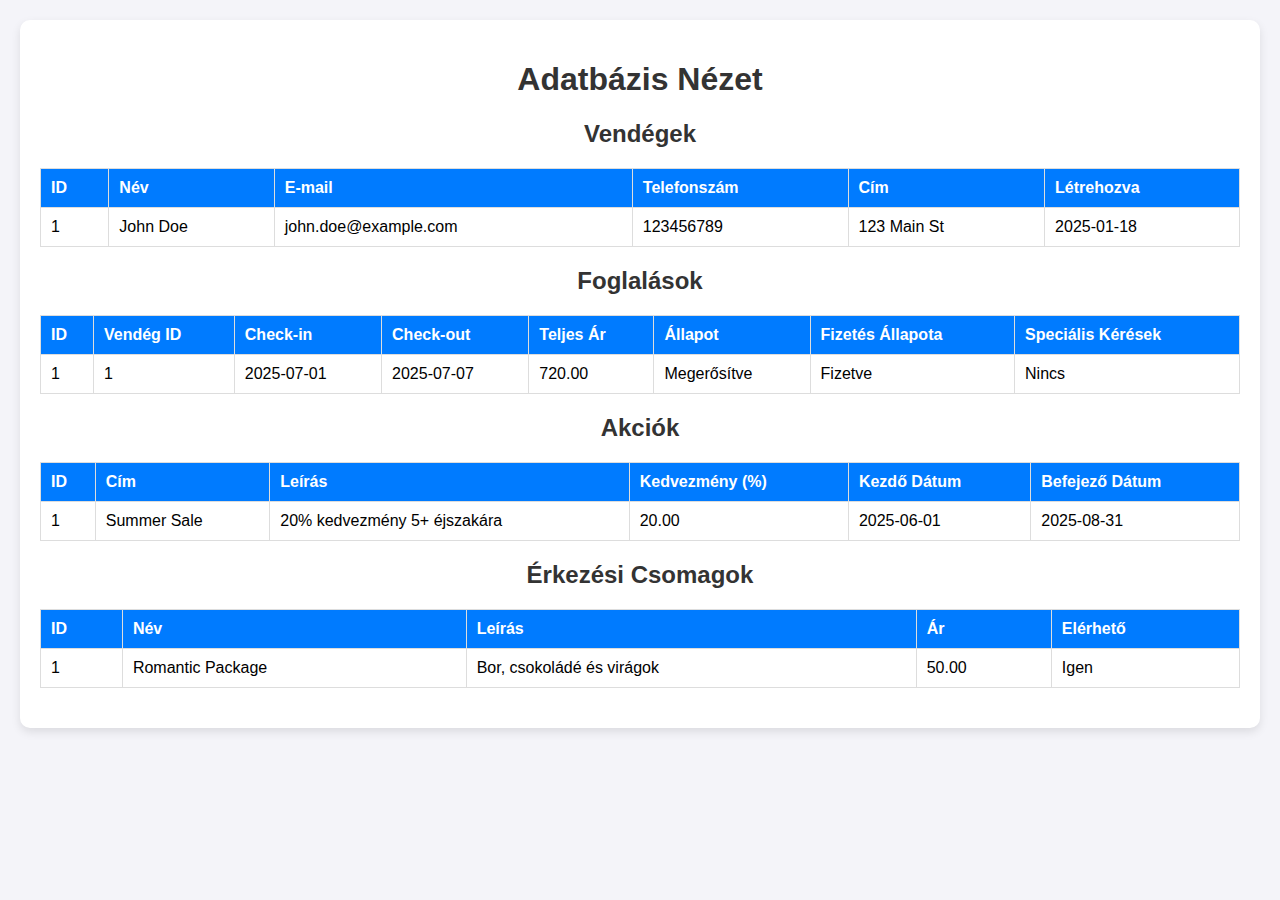
<file: AndiApartman/resources/views/Foglalas/outform.html>
<!DOCTYPE html>
<html lang="en">
<head>
    <meta charset="UTF-8">
    <meta name="viewport" content="width=device-width, initial-scale=1.0">
    <title>Adatok Megtekintése</title>
    <style>
        body {
            font-family: Arial, sans-serif;
            background-color: #f4f4f9;
            margin: 0;
            padding: 20px;
        }
        .container {
            max-width: 1200px;
            margin: 0 auto;
            background: #fff;
            padding: 20px;
            border-radius: 10px;
            box-shadow: 0 4px 10px rgba(0, 0, 0, 0.1);
        }
        h1, h2 {
            text-align: center;
            color: #333;
        }
        table {
            width: 100%;
            border-collapse: collapse;
            margin: 20px 0;
        }
        table th, table td {
            border: 1px solid #ddd;
            padding: 10px;
            text-align: left;
        }
        table th {
            background-color: #007bff;
            color: #fff;
        }
        table tr:nth-child(even) {
            background-color: #f9f9f9;
        }
        table tr:hover {
            background-color: #f1f1f1;
        }
        @media (max-width: 768px) {
            table, thead, tbody, th, td, tr {
                display: block;
            }
            table tr {
                margin-bottom: 10px;
            }
            table th {
                background-color: #007bff;
                color: #fff;
                text-align: center;
                font-weight: bold;
            }
            table td {
                text-align: right;
                padding-left: 50%;
                position: relative;
            }
            table td::before {
                content: attr(data-label);
                position: absolute;
                left: 10px;
                width: calc(50% - 20px);
                text-align: left;
                font-weight: bold;
                color: #333;
            }
        }
    </style>
</head>
<body>
    <div class="container">
        <h1>Adatbázis Nézet</h1>

        <!-- Vendégek Táblázat -->
        <h2>Vendégek</h2>
        <table>
            <thead>
                <tr>
                    <th>ID</th>
                    <th>Név</th>
                    <th>E-mail</th>
                    <th>Telefonszám</th>
                    <th>Cím</th>
                    <th>Létrehozva</th>
                </tr>
            </thead>
            <tbody>
                <tr>
                    <td data-label="ID">1</td>
                    <td data-label="Név">John Doe</td>
                    <td data-label="E-mail">john.doe@example.com</td>
                    <td data-label="Telefonszám">123456789</td>
                    <td data-label="Cím">123 Main St</td>
                    <td data-label="Létrehozva">2025-01-18</td>
                </tr>
                <!-- További sorok itt -->
            </tbody>
        </table>

        <!-- Foglalások Táblázat -->
        <h2>Foglalások</h2>
        <table>
            <thead>
                <tr>
                    <th>ID</th>
                    <th>Vendég ID</th>
                    <th>Check-in</th>
                    <th>Check-out</th>
                    <th>Teljes Ár</th>
                    <th>Állapot</th>
                    <th>Fizetés Állapota</th>
                    <th>Speciális Kérések</th>
                </tr>
            </thead>
            <tbody>
                <tr>
                    <td data-label="ID">1</td>
                    <td data-label="Vendég ID">1</td>
                    <td data-label="Check-in">2025-07-01</td>
                    <td data-label="Check-out">2025-07-07</td>
                    <td data-label="Teljes Ár">720.00</td>
                    <td data-label="Állapot">Megerősítve</td>
                    <td data-label="Fizetés Állapota">Fizetve</td>
                    <td data-label="Speciális Kérések">Nincs</td>
                </tr>
                <!-- További sorok itt -->
            </tbody>
        </table>

        <!-- Akciók Táblázat -->
        <h2>Akciók</h2>
        <table>
            <thead>
                <tr>
                    <th>ID</th>
                    <th>Cím</th>
                    <th>Leírás</th>
                    <th>Kedvezmény (%)</th>
                    <th>Kezdő Dátum</th>
                    <th>Befejező Dátum</th>
                </tr>
            </thead>
            <tbody>
                <tr>
                    <td data-label="ID">1</td>
                    <td data-label="Cím">Summer Sale</td>
                    <td data-label="Leírás">20% kedvezmény 5+ éjszakára</td>
                    <td data-label="Kedvezmény (%)">20.00</td>
                    <td data-label="Kezdő Dátum">2025-06-01</td>
                    <td data-label="Befejező Dátum">2025-08-31</td>
                </tr>
                <!-- További sorok itt -->
            </tbody>
        </table>

        <!-- Érkezési Csomagok Táblázat -->
        <h2>Érkezési Csomagok</h2>
        <table>
            <thead>
                <tr>
                    <th>ID</th>
                    <th>Név</th>
                    <th>Leírás</th>
                    <th>Ár</th>
                    <th>Elérhető</th>
                </tr>
            </thead>
            <tbody>
                <tr>
                    <td data-label="ID">1</td>
                    <td data-label="Név">Romantic Package</td>
                    <td data-label="Leírás">Bor, csokoládé és virágok</td>
                    <td data-label="Ár">50.00</td>
                    <td data-label="Elérhető">Igen</td>
                </tr>
                <!-- További sorok itt -->
            </tbody>
        </table>
    </div>
</body>
</html>
</file>
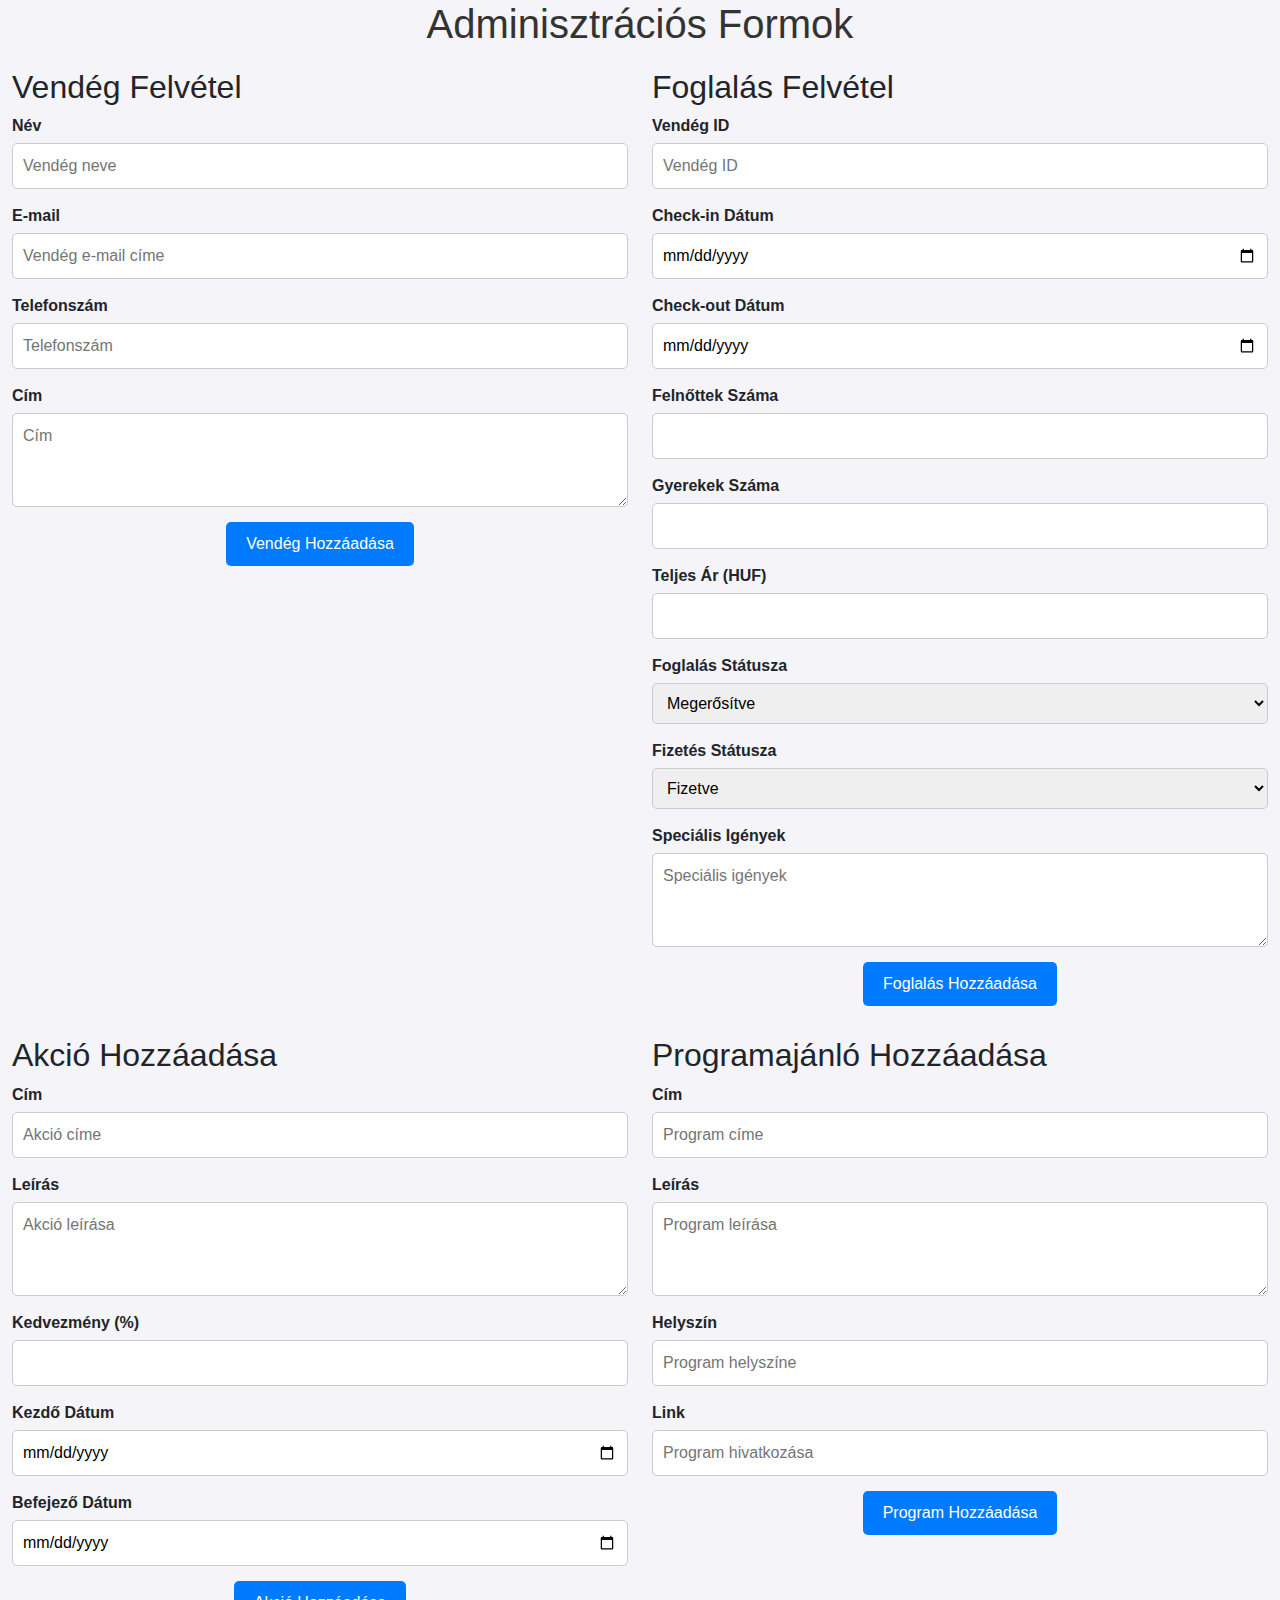
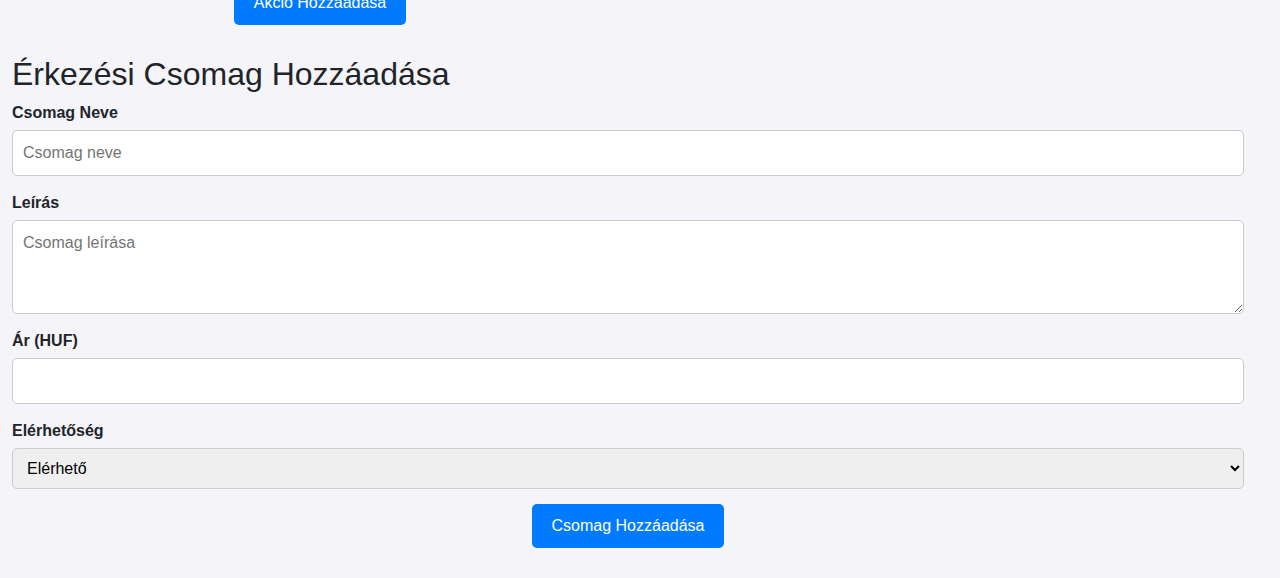
<file: AndiApartman/resources/views/Foglalas/Tesztform.html>
<!DOCTYPE html>
<html lang="hu">

<head>
    <meta charset="UTF-8">
    <meta name="viewport" content="width=device-width, initial-scale=1.0">
    <!-- Latest compiled and minified CSS -->
    <link href="https://cdn.jsdelivr.net/npm/bootstrap@5.3.3/dist/css/bootstrap.min.css" rel="stylesheet">

    <!-- Latest compiled JavaScript -->
    <script src="https://cdn.jsdelivr.net/npm/bootstrap@5.3.3/dist/js/bootstrap.bundle.min.js"></script>
    <title>Admin Forms</title>
    <style>
        body {
            font-family: Arial, sans-serif;
            margin: 0;
            padding: 0;
            background-color: #f4f4f9;
        }

        .container {
            max-width: 1200px;
            margin: 20px auto;
            padding: 20px;
            background: #fff;
            border-radius: 10px;
            box-shadow: 0 4px 10px rgba(0, 0, 0, 0.1);
        }

        h1 {
            text-align: center;
            color: #333;
            margin-bottom: 20px;
        }

        form {
            margin-bottom: 30px;
        }

        .form-group {
            display: flex;
            flex-direction: column;
            margin-bottom: 15px;
        }

        .form-group label {
            font-weight: bold;
            margin-bottom: 5px;
        }

        .form-group input,
        .form-group textarea,
        .form-group select {
            padding: 10px;
            font-size: 16px;
            border: 1px solid #ccc;
            border-radius: 5px;
            outline: none;
            transition: all 0.3s;
        }

        .form-group input:focus,
        .form-group textarea:focus,
        .form-group select:focus {
            border-color: #007bff;
            box-shadow: 0 0 5px rgba(0, 123, 255, 0.5);
        }

        .form-actions {
            text-align: center;
        }

        .form-actions button {
            padding: 10px 20px;
            font-size: 16px;
            color: #fff;
            background-color: #007bff;
            border: none;
            border-radius: 5px;
            cursor: pointer;
            transition: background-color 0.3s;
        }

        .form-actions button:hover {
            background-color: #0056b3;
        }

        @media (max-width: 768px) {
            .form-group {
                flex-direction: column;
            }
        }
    </style>
</head>

<body>
    <div class="container-fluid">
        <h1 class="text-center">Adminisztrációs Formok</h1>

        <div class="row">
            <div class="col-md-6 col-lg-6">
                <!-- Vendég felvétel -->
                <form id="guest-form">
                    <h2>Vendég Felvétel</h2>
                    <div class="form-group">
                        <label for="name">Név</label>
                        <input type="text" id="name" name="name" placeholder="Vendég neve" required>
                    </div>
                    <div class="form-group">
                        <label for="email">E-mail</label>
                        <input type="email" id="email" name="email" placeholder="Vendég e-mail címe" required>
                    </div>
                    <div class="form-group">
                        <label for="phone">Telefonszám</label>
                        <input type="text" id="phone" name="phone" placeholder="Telefonszám" required>
                    </div>
                    <div class="form-group">
                        <label for="address">Cím</label>
                        <textarea id="address" name="address" placeholder="Cím" rows="3" required></textarea>
                    </div>
                    <div class="form-actions">
                        <button type="submit">Vendég Hozzáadása</button>
                    </div>
                </form>
            </div>
            <div class="col-md-6 col-lg-6">
                <form id="booking-form">
                    <h2>Foglalás Felvétel</h2>
                    <div class="form-group">
                        <label for="guest">Vendég ID</label>
                        <input type="number" id="guest" name="guest" placeholder="Vendég ID" required>
                    </div>
                    <div class="form-group">
                        <label for="check-in">Check-in Dátum</label>
                        <input type="date" id="check-in" name="check-in" required>
                    </div>
                    <div class="form-group">
                        <label for="check-out">Check-out Dátum</label>
                        <input type="date" id="check-out" name="check-out" required>
                    </div>
                    <div class="form-group">
                        <label for="adults">Felnőttek Száma</label>
                        <input type="number" id="adults" name="adults" min="1" required>
                    </div>
                    <div class="form-group">
                        <label for="children">Gyerekek Száma</label>
                        <input type="number" id="children" name="children" min="0">
                    </div>
                    <div class="form-group">
                        <label for="total-price">Teljes Ár (HUF)</label>
                        <input type="number" id="total-price" name="total-price" min="0" step="0.01" required>
                    </div>
                    <div class="form-group">
                        <label for="booking-status">Foglalás Státusza</label>
                        <select id="booking-status" name="booking-status" required>
                            <option value="confirmed">Megerősítve</option>
                            <option value="pending">Függőben</option>
                            <option value="cancelled">Lemondva</option>
                        </select>
                    </div>
                    <div class="form-group">
                        <label for="payment-status">Fizetés Státusza</label>
                        <select id="payment-status" name="payment-status" required>
                            <option value="paid">Fizetve</option>
                            <option value="unpaid">Nem Fizetve</option>
                        </select>
                    </div>
                    <div class="form-group">
                        <label for="special-requests">Speciális Igények</label>
                        <textarea id="special-requests" name="special-requests" rows="3"
                            placeholder="Speciális igények"></textarea>
                    </div>
                    <div class="form-actions">
                        <button type="submit">Foglalás Hozzáadása</button>
                    </div>
                </form>
            </div>
        </div>
        <div class="row">
            <div class="col-md-6 col-lg-6">
                <form id="promotion-form">
                    <h2>Akció Hozzáadása</h2>
                    <div class="form-group">
                        <label for="promotion-title">Cím</label>
                        <input type="text" id="promotion-title" name="promotion-title" placeholder="Akció címe" required>
                    </div>
                    <div class="form-group">
                        <label for="promotion-description">Leírás</label>
                        <textarea id="promotion-description" name="promotion-description" rows="3" placeholder="Akció leírása"
                            required></textarea>
                    </div>
                    <div class="form-group">
                        <label for="discount">Kedvezmény (%)</label>
                        <input type="number" id="discount" name="discount" min="0" step="0.01" required>
                    </div>
                    <div class="form-group">
                        <label for="start-date">Kezdő Dátum</label>
                        <input type="date" id="start-date" name="start-date" required>
                    </div>
                    <div class="form-group">
                        <label for="end-date">Befejező Dátum</label>
                        <input type="date" id="end-date" name="end-date" required>
                    </div>
                    <div class="form-actions">
                        <button type="submit">Akció Hozzáadása</button>
                    </div>
                </form>
            </div>
            <div class="col-md-6 col-lg-6">
                <form id="program-form">
                    <h2>Programajánló Hozzáadása</h2>
                    <div class="form-group">
                        <label for="program-title">Cím</label>
                        <input type="text" id="program-title" name="program-title" placeholder="Program címe" required>
                    </div>
                    <div class="form-group">
                        <label for="program-description">Leírás</label>
                        <textarea id="program-description" name="program-description" rows="3" placeholder="Program leírása"
                            required></textarea>
                    </div>
                    <div class="form-group">
                        <label for="location">Helyszín</label>
                        <input type="text" id="location" name="location" placeholder="Program helyszíne" required>
                    </div>
                    <div class="form-group">
                        <label for="link">Link</label>
                        <input type="url" id="link" name="link" placeholder="Program hivatkozása">
                    </div>
                    <div class="form-actions">
                        <button type="submit">Program Hozzáadása</button>
                    </div>
                </form>
        
            </div>
            <div class="row">
                <form id="arrival-package-form">
                    <h2>Érkezési Csomag Hozzáadása</h2>
                    <div class="form-group">
                        <label for="package-name">Csomag Neve</label>
                        <input type="text" id="package-name" name="package-name" placeholder="Csomag neve" required>
                    </div>
                    <div class="form-group">
                        <label for="package-description">Leírás</label>
                        <textarea id="package-description" name="package-description" rows="3" placeholder="Csomag leírása"
                            required></textarea>
                    </div>
                    <div class="form-group">
                        <label for="price">Ár (HUF)</label>
                        <input type="number" id="price" name="price" min="0" step="0.01" required>
                    </div>
                    <div class="form-group">
                        <label for="availability">Elérhetőség</label>
                        <select id="availability" name="availability" required>
                            <option value="1">Elérhető</option>
                            <option value="0">Nem elérhető</option>
                        </select>
                    </div>
                    <div class="form-actions">
                        <button type="submit">Csomag Hozzáadása</button>
                    </div>
                </form>
            </div>
        </div>
    
    </div>
</body>

</html>
</file>
